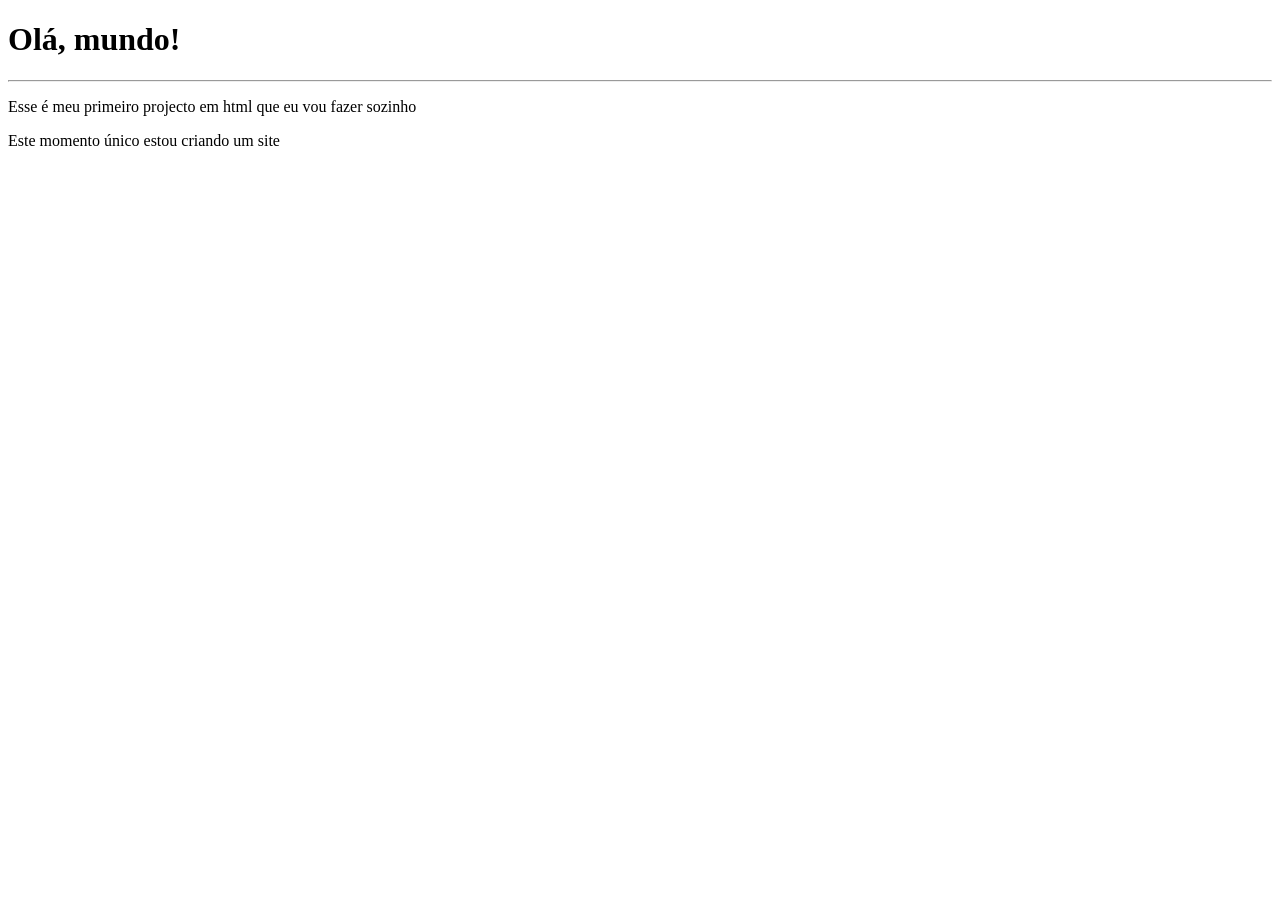
<file: 001/index.html>
<!DOCTYPE html>
<html lang="pt-br">
<head>
    <meta charset="UTF-8">
    <meta name="viewport" content="width=device-width, initial-scale=1.0">
    <title>Project</title>
</head>
<body>
    <h1>Olá, mundo!</h1>
    <hr>
   <p>Esse é meu primeiro projecto em html que eu vou fazer sozinho </p>
    <p>Este momento único estou criando um site</p>
</body>
</html>
</file>
